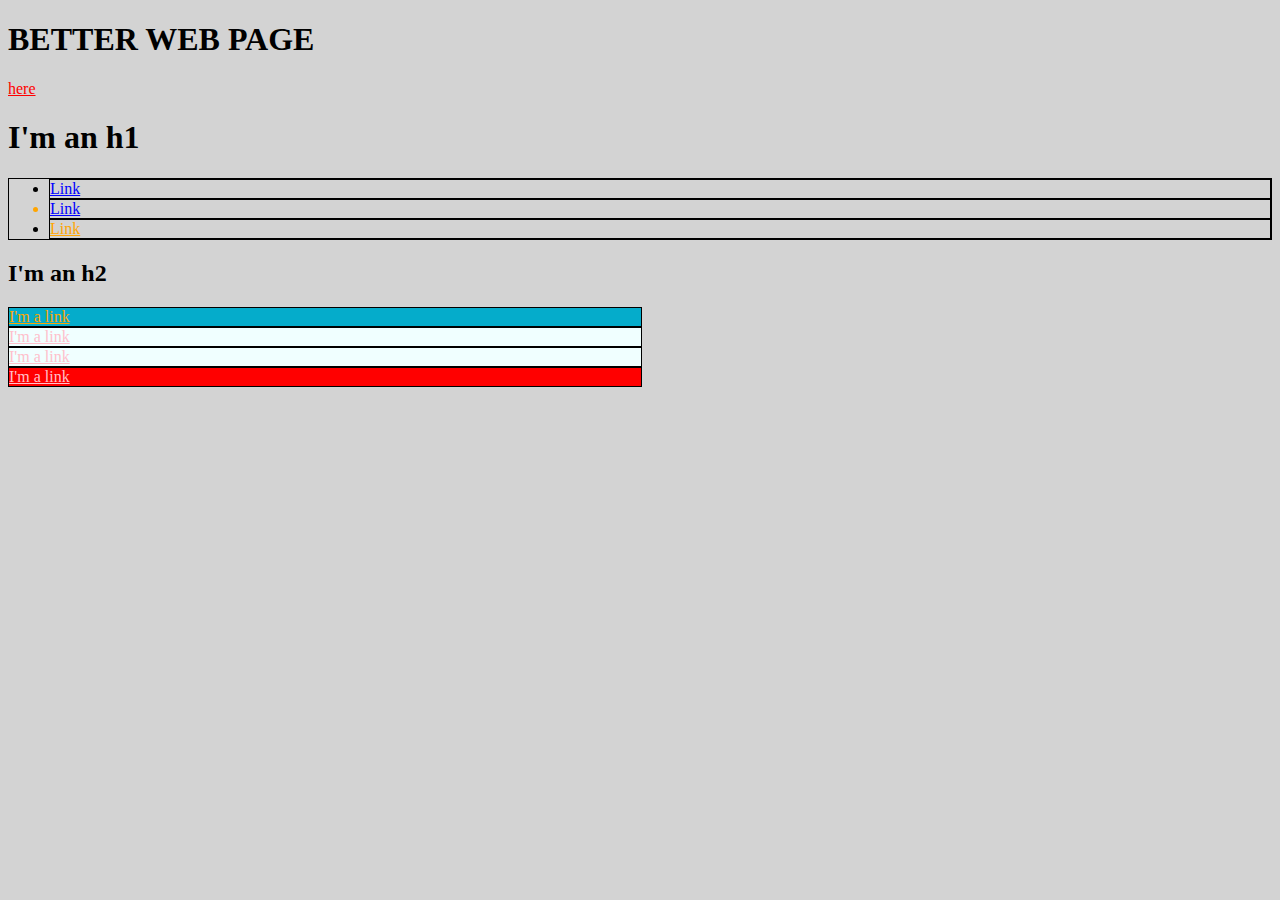
<file: meh.html>
<!-- not super good use of css -->
<!DOCTYPE html>
<html lan="en">
  <head>
    <title>Test Page: Don't Panic</title>
    <meta charset="utf-8">
    <style>
        a {
            color: red;
        }
        li a {
            color: blue;
        }
        ul {
            border: 1px solid black;
        }
        ul li {
            border: 1px solid black;
        }
        #exec-bio {
            background: #05accb;
        }
        #exec-bio a {
              color: orange;
            }
        .bio-box {
            border: 0.5px solid black;
            width: 50%;
        }
        .bio-box a {
            color: green;
        }
        /* bottom overrides*/
        .bio-box a {
            color: pink;
        }
        .orange {
            color: orange;
        }
        .azure {
            background: orange /*!important*/;
            background: azure;
        }
        .alert {
          background: red;
        }
    </style>
  </head>
  <body style="background: lightgray;">
    <h1>BETTER WEB PAGE</h1>
    <a href='index.html'>here</a>
    <h1>I'm an h1</h1>
    <ul>
      <li>
        <a href="http://example.com/">Link</a>
      </li>
      <li class="orange">
        <a href="http://example.com/">Link</a>
      </li>
      <li>
        <a href="http://example.com/" class="orange">Link</a>
      </li>
    </ul>
    <h2>I'm an h2</h2>
    <div id="exec-bio" class="bio-box azure">
      <a href="http://example.com/">I'm a link</a>
    </div>
    <div class="bio-box azure">
      <a href="http://example.com/">I'm a link</a>
    </div>
    <div class="bio-box azure">
      <a href="http://example.com/">I'm a link</a>
    </div>
    <div class="bio-box alert azure">
      <a href="http://example.com/">I'm a link</a>
    </div>
  </body>
</html>
</file>
